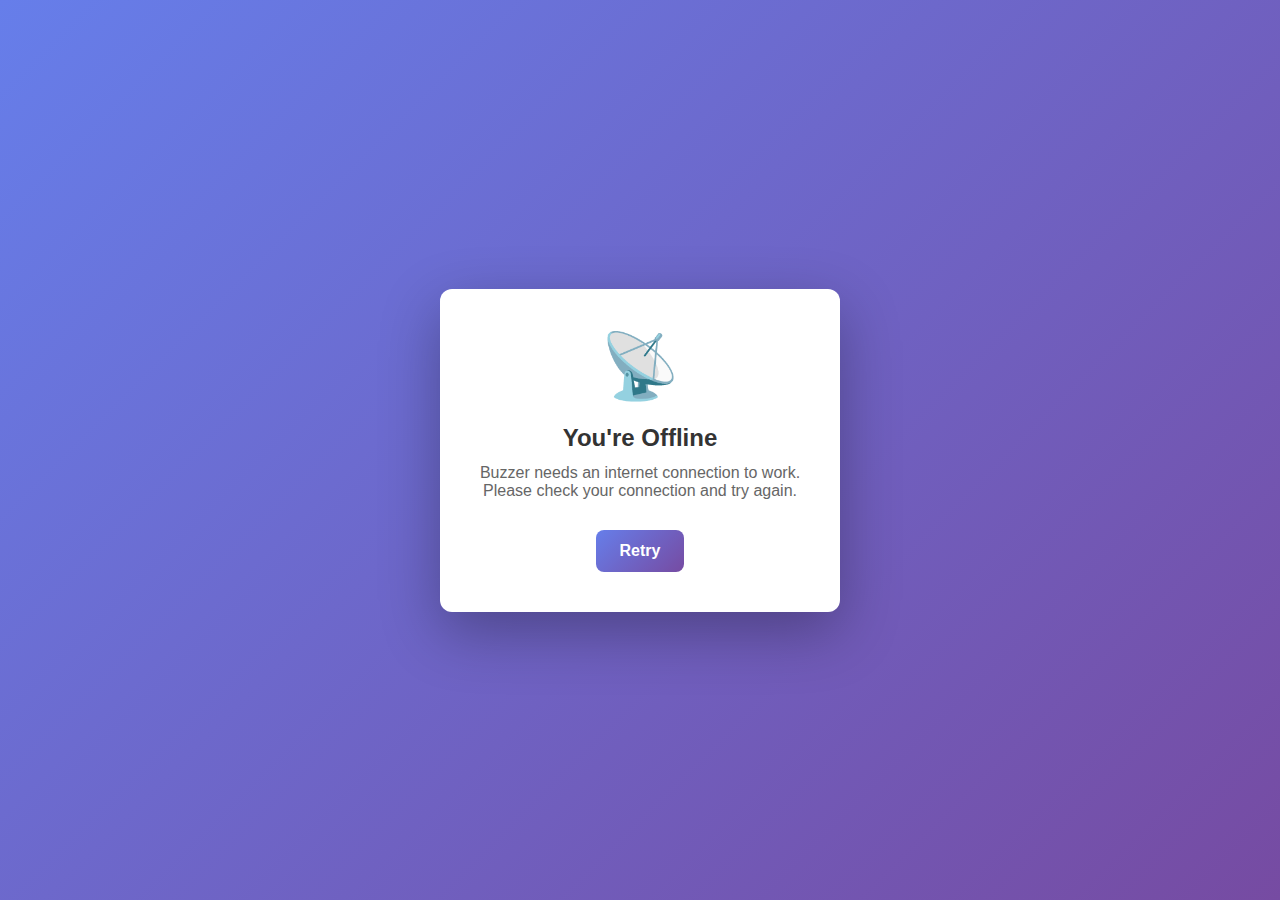
<file: frontend/offline.html>
<!DOCTYPE html>
<html lang="en">
<head>
    <meta charset="UTF-8">
    <meta name="viewport" content="width=device-width, initial-scale=1.0">
    <title>Buzzer - Offline</title>
    <style>
        * {
            margin: 0;
            padding: 0;
            box-sizing: border-box;
        }

        body {
            font-family: -apple-system, BlinkMacSystemFont, "Segoe UI", Roboto, "Helvetica Neue", Arial, sans-serif;
            background: linear-gradient(135deg, #667eea 0%, #764ba2 100%);
            min-height: 100vh;
            display: flex;
            align-items: center;
            justify-content: center;
            padding: 20px;
        }

        .offline-container {
            background: white;
            border-radius: 12px;
            padding: 40px 30px;
            text-align: center;
            max-width: 400px;
            box-shadow: 0 20px 60px rgba(0, 0, 0, 0.3);
        }

        .offline-icon {
            font-size: 64px;
            margin-bottom: 20px;
        }

        h1 {
            font-size: 24px;
            margin-bottom: 12px;
            color: #333;
        }

        p {
            color: #666;
            margin-bottom: 30px;
            font-size: 16px;
        }

        .btn {
            padding: 12px 24px;
            background: linear-gradient(135deg, #667eea 0%, #764ba2 100%);
            color: white;
            border: none;
            border-radius: 8px;
            font-size: 16px;
            font-weight: 600;
            cursor: pointer;
            transition: all 0.2s;
        }

        .btn:active {
            opacity: 0.9;
        }
    </style>
</head>
<body>
    <div class="offline-container">
        <div class="offline-icon">📡</div>
        <h1>You're Offline</h1>
        <p>Buzzer needs an internet connection to work. Please check your connection and try again.</p>
        <button class="btn" onclick="location.reload()">Retry</button>
    </div>
</body>
</html>
</file>
